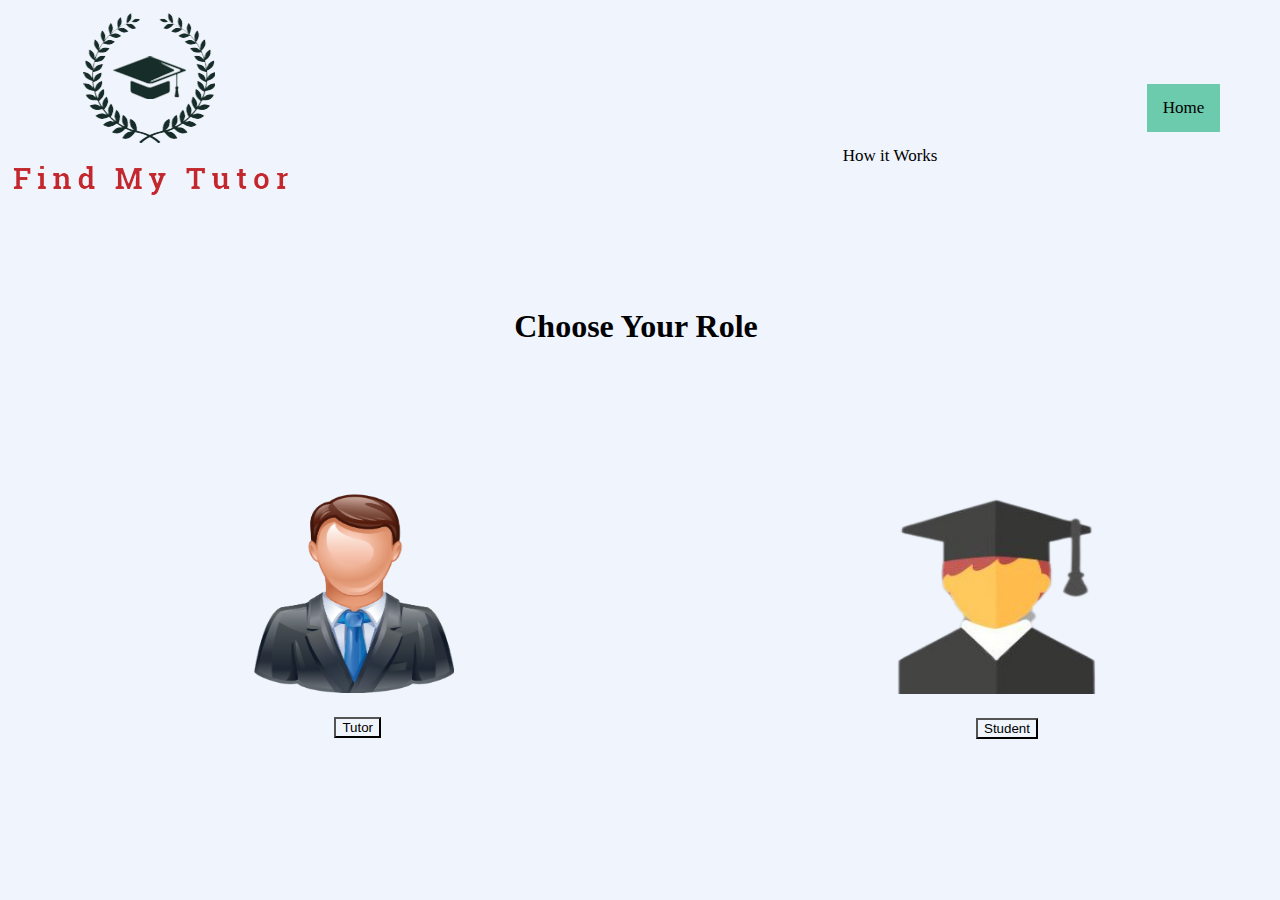
<file: index.html>
<!DOCTYPE html>
<head>
    
    <title>Home Page</title>
    <link rel="stylesheet" href="home_pg.css">
    
</head>
<body>
  
    
        <div class="st_logo">
            <img src="logo-removebg-preview.png">
        </div>

        <div class="navv">
            <div class="topnav">
                <a href="#"></a>
                <a href="#"></a>
                <a href="#"></a>
                <a href="#"></a>
                <a href="#"></a>
                <a href="#"></a>
                <a href="#"></a>
                <a href="#"></a>
                <a href="#"></a>
                <a href="#"></a>
                <a class="active" href="index.html">Home</a>
                <a href="#"></a>
                <a href="how_it_works.html">How it Works</a>
                
            </div>
        </div>

        <div class="Cntr_text">
            <h1>Choose Your Role</h1>
        </div>


        <div class="tchr_pic">
            <img src="teacher_icon_cp-removebg-preview.png" width="200" height="200">
            <div class="t_btn">

                <a href="http://localhost/Cloud_Computing_Static_Website/new_t.html">

                <button type="button">Tutor</button>
                    </a>
            </div>
        </div>

        <div class="std_pic">
            <img src="student_icon_cp-removebg-preview.png" width="200" height="200">
            <div class="s_btn">

                <a href="http://localhost/Cloud_Computing_Static_Website/new.html">


                <button type="button">Student</button>
                    </a>
            </div>
        </div>
<!-- <div style="margin-left: 50%; margin-top: 20%;">
    <label><b>Login as Admin</b></label><br><br>
    <a href="http://localhost/assignment/Project_Final/admin.html">
    <button type="button">Admin</button>
        </a>
</div> -->
        


</body>
</html>
</file>
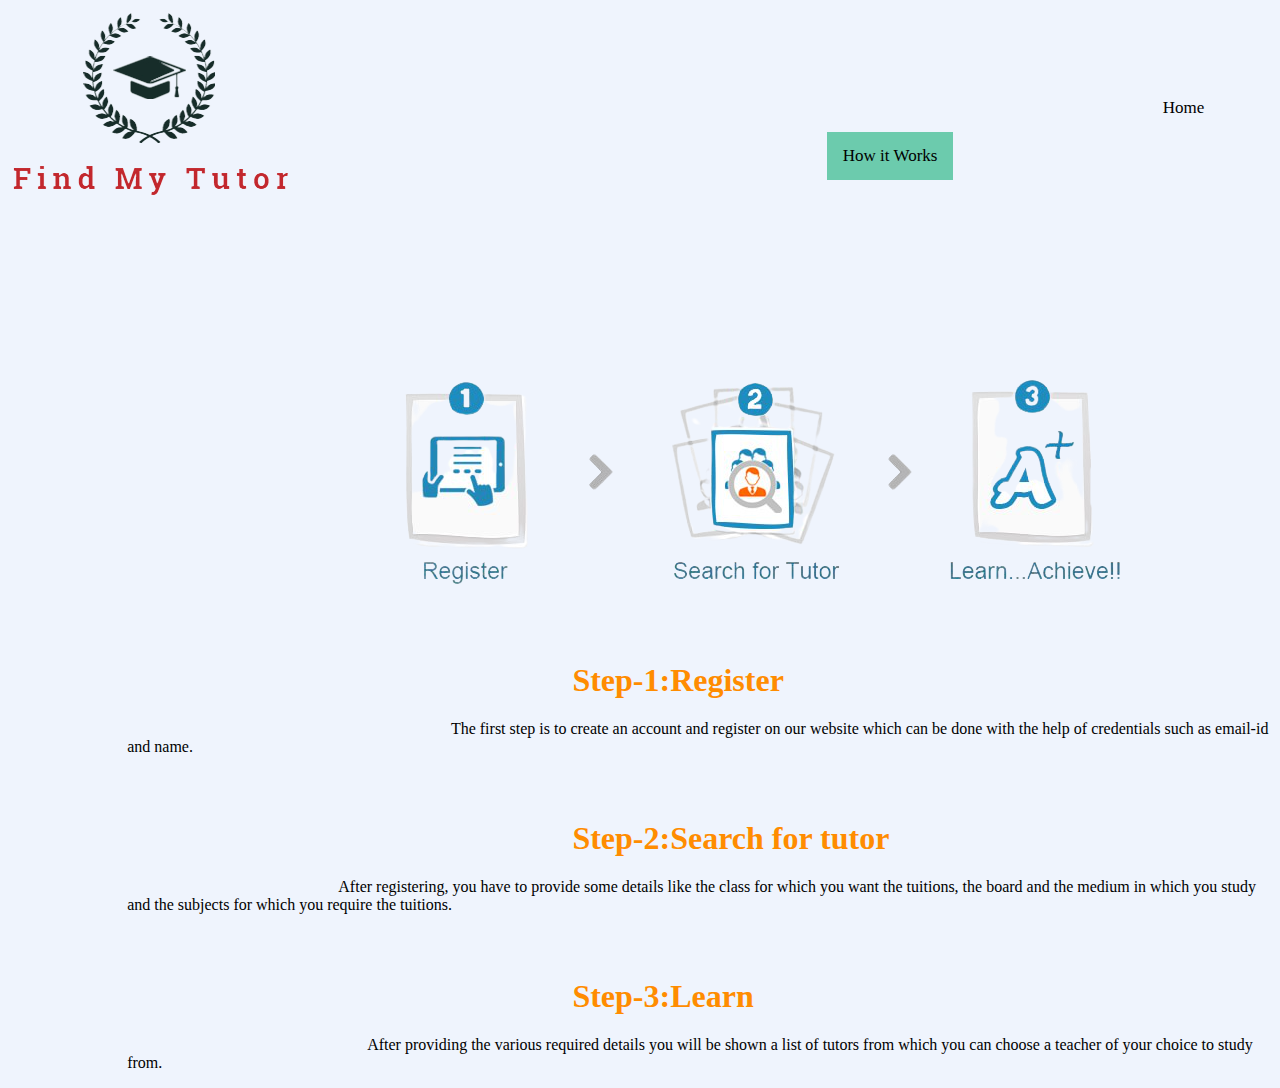
<file: how_it_works.html>
<!DOCTYPE html>
<head>
    
    <title>How it works Page</title>
    <link rel="stylesheet" href="how_it_works.css">
    
</head>
<body>
  
    <body>
        <div class="st_logo">
            <img src="logo-removebg-preview.png">
        </div>

        <div class="navv">
            <div class="topnav">
                <a href="#"></a>
                <a href="#"></a>
                <a href="#"></a>
                <a href="#"></a>
                <a href="#"></a>
                <a href="#"></a>
                <a href="#"></a>
                <a href="#"></a>
                <a href="#"></a>
                <a href="#"></a>
                <a href="index.html">Home</a>
                <a href="#"></a>
                <a class="active" href="#">How it Works</a>
                
            </div>
        </div>

        <div class="hiw_img">
            <img src="hiw-students-removebg-preview.png">
        </div>

        <div class="step">
            <h1>Step-1:Register</h1>
        </div>

        <div class="contentt">
            <p>&emsp;&emsp;&emsp;&emsp;&emsp;&emsp;&emsp;&emsp;&emsp;&emsp;&emsp;&emsp;&emsp;&emsp;&emsp;&emsp;&emsp;&emsp;&emsp;&emsp; The first step is to create an account and register on our website which can be done with the help of credentials such as email-id and name.</p>
        </div>

       
        <div class="step">
            <h1>Step-2:Search for tutor</h1>
        </div>

        <div class="contentt">
            <p>&emsp;&emsp;&emsp;&emsp;&emsp;&emsp;&emsp;&emsp;&emsp;&emsp;&emsp;&emsp;&emsp; After registering, you have to provide some details like the class for which you want the tuitions, the board and the medium in which you study and the subjects for which you require the tuitions.</p>
        </div>


        <div class="step">
            <h1>Step-3:Learn</h1>
        </div>

        <div class="contentt">
            <p>&emsp;&emsp;&emsp;&emsp;&emsp;&emsp;&emsp;&emsp;&emsp;&emsp;&emsp;&emsp;&emsp;&emsp;&emsp;After providing the various required details you will be shown a list of tutors from which you can choose a teacher of your choice to study from.</p>
        </div>
    </body>
    </html>
</file>
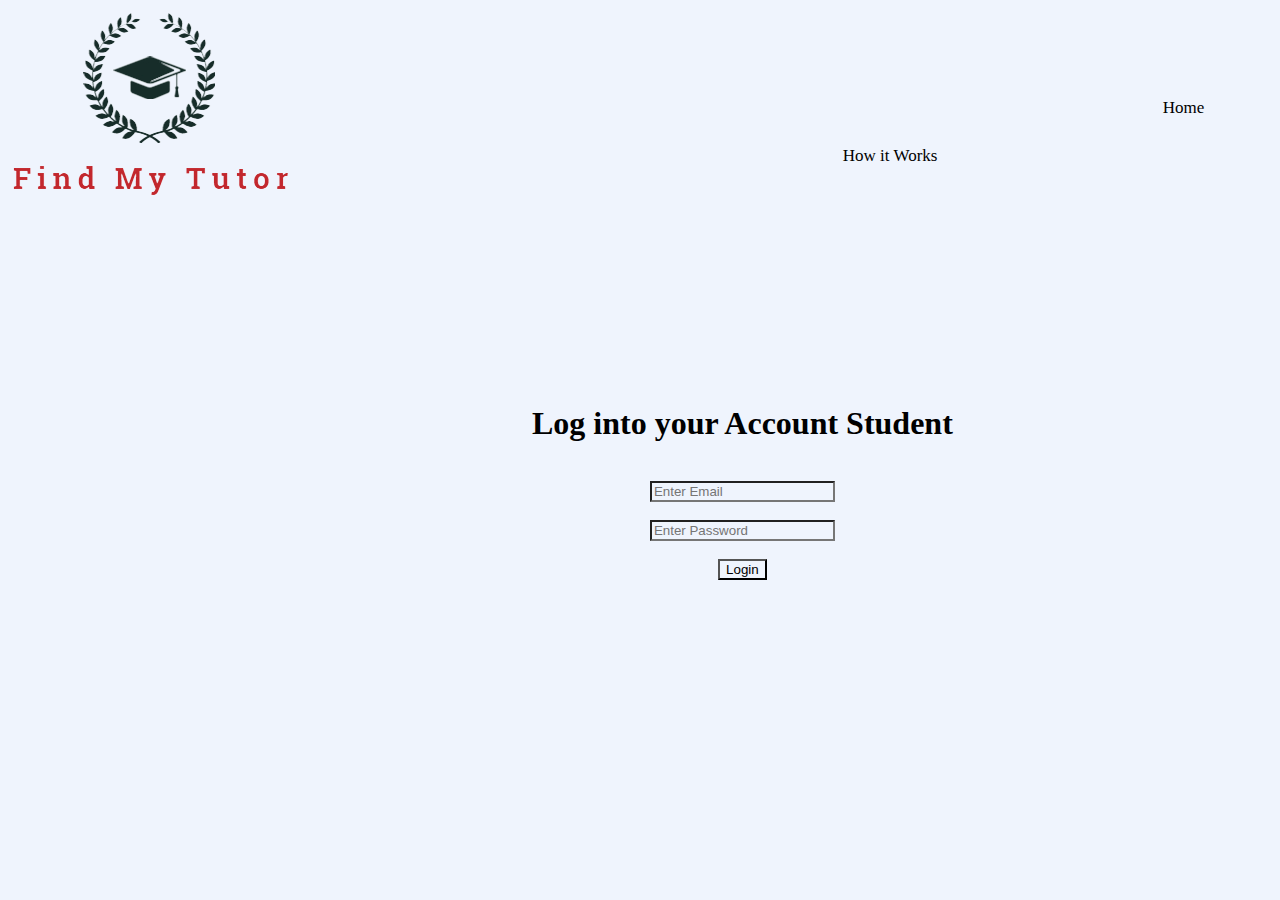
<file: login_s.html>
<!DOCTYPE html>
<head>

    <title>Login Page</title>
    <link rel="stylesheet" href="login_t.css">

    <script>
        function init()
	{
       mail = document.getElementById('email');
	   password = document.getElementById('password');
      
	   err1 = document.getElementById('err1');
	   err2 = document.getElementById('err2');
	}
	
	function validation()
	{	
      var emal= mail.value;
	  var pass = password.value;
     

      if(emal.length == 0)
	  {
	     err1.innerHTML = "Please Enter email..";
		 err1.style.color="red";
	  }	 
	  else
	  {
	    err1.innerHTML = "";
	  }


	  if(pass.length == 0)
      {
	     err2.innerHTML = "Please Enter Password..";
		 err2.style.color="red";
	  } 
	  else
	  {
	    err2.innerHTML = ""; 
	  }

    }

    </script>

</head>
<body onload="init()">
    <div class="st_logo">
        <img src="logo-removebg-preview.png">
    </div>

    <div class="navv">
        <div class="topnav">
            <a href="#"></a>
                <a href="#"></a>
                <a href="#"></a>
                <a href="#"></a>
                <a href="#"></a>
                <a href="#"></a>
                <a href="#"></a>
                <a href="#"></a>
                <a href="#"></a>
                <a href="#"></a>
                <a href="index.html">Home</a>
                <a href="#"></a>
                <a href="how_it_works.html">How it Works</a>
        </div>
    </div>


    <div class="b_b">

        <h1>Log into your Account Student</h1><br>
        
        <form action="login_s.html" method="post">
            <input type="text" placeholder="Enter Email" name="email" id="email" onkeyup="validation()">
            <span id="err1"></span><br><br>

            <input type="text" placeholder="Enter Password" name="password" id="password" onkeyup="validation()">
            <span id="err2"></span><br><br>

            <input type="submit" value="Login" onclick="validation()"><br><br>
        </form>
    </div>
    

</body>
</html>
</file>
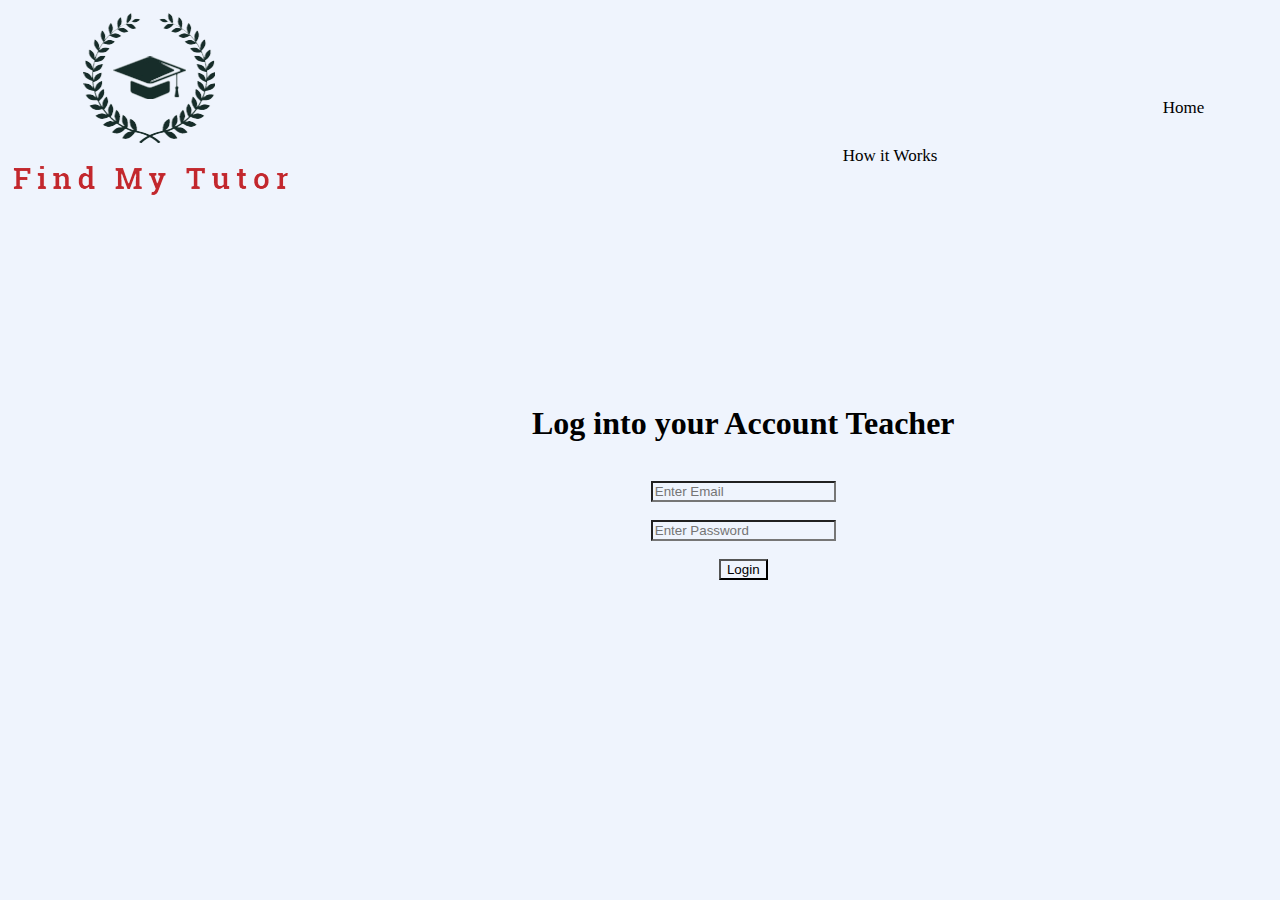
<file: login_t.html>
<!DOCTYPE html>
<head>

    <title>Login Page</title>
    <link rel="stylesheet" href="login_t.css">

    <script>
        function init()
	{
       mail = document.getElementById('email');
	   password = document.getElementById('password');
      
	   err1 = document.getElementById('err1');
	   err2 = document.getElementById('err2');
	}
	
	function validation()
	{	
      var emal= mail.value;
	  var pass = password.value;
     

      if(emal.length == 0)
	  {
	     err1.innerHTML = "Please Enter email..";
		 err1.style.color="red";
	  }	 
	  else
	  {
	    err1.innerHTML = "";
	  }


	  if(pass.length == 0)
      {
	     err2.innerHTML = "Please Enter Password..";
		 err2.style.color="red";
	  } 
	  else
	  {
	    err2.innerHTML = ""; 
	  }

    }

    </script>

</head>
<body onload="init()">
    <div class="st_logo">
        <img src="logo-removebg-preview.png">
    </div>

    <div class="navv">
        <div class="topnav">
            <a href="#"></a>
                <a href="#"></a>
                <a href="#"></a>
                <a href="#"></a>
                <a href="#"></a>
                <a href="#"></a>
                <a href="#"></a>
                <a href="#"></a>
                <a href="#"></a>
                <a href="#"></a>
                <a href="index.html">Home</a>
                <a href="#"></a>
                <a href="how_it_works.html">How it Works</a>
        </div>
    </div>
    

    <div class="b_b">

        <h1>Log into your Account Teacher</h1><br>
        
        <form action="login_t.html" method="post">
            <input type="text" placeholder="Enter Email" name="email" id="email" onkeyup="validation()">
            <span id="err1"></span><br><br>

            <input type="text" placeholder="Enter Password" name="password" id="password" onkeyup="validation()">
            <span id="err2"></span><br><br>

            <input type="submit" value="Login" onclick="validation()"><br><br>
        </form>
    </div>
    

</body>
</html>
</file>
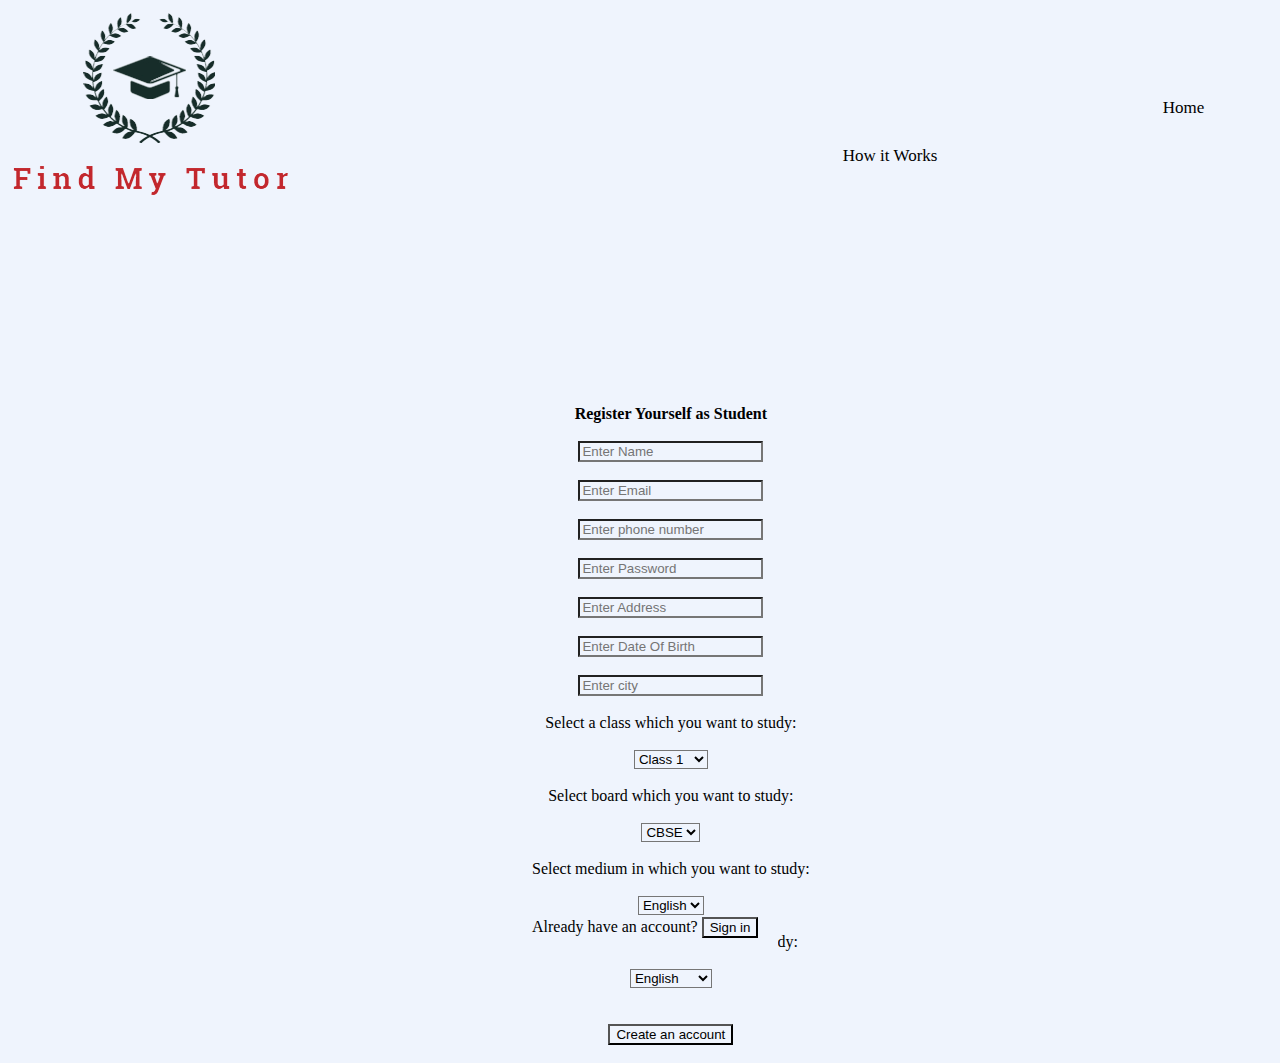
<file: new.html>
<!DOCTYPE html>
<head>
    <title>Student New registration Page</title>
    <link rel="stylesheet" href="new.css">


    <script>
        function init()
	{
	   nam = document.getElementById('nm');
       mail = document.getElementById('email');
       mobile = document.getElementById('phone');
	   password = document.getElementById('password');
       adr= document.getElementById('address');
       dbirth= document.getElementById('dob');
       city = document.getElementById('city');

	   
	   err1 = document.getElementById('err1');
	   err2 = document.getElementById('err2');
	   err3 = document.getElementById('err3');
       err4 = document.getElementById('err4');
       err5 = document.getElementById('err5');
       err6 = document.getElementById('err6');
       err7 = document.getElementById('err7');
    
	}
	
	function validation()
	{	
	  var nme = nam.value;
      var emal= mail.value;
      var mob = mobile.value;
	  var pass = password.value;
      var addres= adr.value;
	  var drth = dbirth.value;
      var ct = city.value;
     
      
	  if(nme.length == 0)
	  {
	     err1.innerHTML = "Please Enter Name..";
		 err1.style.color="red";
	  }	 
	  else
	  {
	    err1.innerHTML = "";
	  }


      if(emal.length == 0)
	  {
	     err2.innerHTML = "Please Enter email..";
		 err2.style.color="red";
	  }	 
	  else
	  {
	    err2.innerHTML = "";
	  }

      if(mob.length == 0)
	  {
	     err3.innerHTML = "Please Enter Mobile..";
	     err3.style.color = "red";
	  }
	  else if(isNaN(mob))  
	  {
	     err3.innerHTML = "Please enter only digits.";
		 err3.style.color = "red";
	  }
	  else if(mob.length<10 || mob.length>10)
	  {
	     err3.innerHTML = "Please enter 10 digit number";
		 err3.style.color="red";
	  }
	  else
	  {
	     err3.innerHTML = "";
	  }


	  if(pass.length == 0)
      {
	     err4.innerHTML = "Please Enter Password..";
		 err4.style.color="red";
	  } 
	  else if(pass.length<5 || pass.length>8)
	  {
	    err4.innerHTML = "password length must be 5 to 8 char";
		err4.style.color="red";
	  }
	  else
	  {
	    err4.innerHTML = ""; 
	  }


      if(addres.length == 0)
	  {
	     err5.innerHTML = "Please Enter address..";
		 err5.style.color="red";
	  }	 
	  else
	  {
	    err5.innerHTML = "";
	  }

      if(drth.length == 0)
	  {
	     err6.innerHTML = "Please Enter Date of Birth..";
		 err6.style.color="red";
	  }	 
	  else
	  {
	    err6.innerHTML = "";
	  }

	  

      if(ct.length == 0)
	  {
	     err7.innerHTML = "Please Enter City..";
		 err7.style.color="red";
	  }	 
	  else
	  {
	    err7.innerHTML = "";
	  }

    }

    </script>

    
</head>
<body onload="init()">
    <div class="st_logo">
        <img src="logo-removebg-preview.png">
    </div>

    <div class="navv">
        <div class="topnav">
            <a href="#"></a>
                <a href="#"></a>
                <a href="#"></a>
                <a href="#"></a>
                <a href="#"></a>
                <a href="#"></a>
                <a href="#"></a>
                <a href="#"></a>
                <a href="#"></a>
                <a href="#"></a>
                <a href="index.html">Home</a>
                <a href="#"></a>
                <a href="how_it_works.html">How it Works</a>
        </div>
    </div>

    <div class="b_b">
        <form action="new.html" method="post">
            <label><b>Register Yourself as Student</b></label><br><br>
            <input type="text" placeholder="Enter Name" name="nm" id="nm" onkeyup="validation()"> 
            <span id="err1"></span> <br><br>
            <input type="text" placeholder="Enter Email" name="email" id="email" onkeyup="validation()">
            <span id="err2"></span><br><br>
            <input type="text" placeholder="Enter phone number" name="phone" id="phone" onkeyup="validation()">
            <span id="err3"></span><br><br>
            <input type="text" placeholder="Enter Password" name="password" id="password" onkeyup="validation()">
            <span id="err4"></span><br><br>
            <input type="text" placeholder="Enter Address" name="address" id="address" onkeyup="validation()">
            <span id="err5"></span><br><br>
            <input type="text" placeholder="Enter Date Of Birth" name="dob" id="dob" onkeyup="validation()">
            <span id="err6"></span><br><br>


            <input type="text" placeholder="Enter city" name="city" id="city" onkeyup="validation()">
            <span id="err7"></span><br><br>

            <label for="class">Select a class which you want to study:</label><br><br>

		<select name="class" id="class">
		<option value="Class 1">Class 1</option>
		<option value="Class 2">Class 2</option>
		<option value="Class 3">Class 3</option>
		<option value="Class 4">Class 4</option>
		<option value="Class 5">Class 5</option>
		<option value="Class 6">Class 6</option>
		<option value="Class 7">Class 7</option>
		<option value="Class 8">Class 8</option>
		<option value="Class 9">Class 9</option>
		<option value="Class 10">Class 10</option>
		<option value="Class 11">Class 11</option>
		<option value="Class 12">Class 12</option>
		</select>



        <br><br><label for="board">Select board which you want to study:</label><br><br>

<select name="board" id="board">
  <option value="CBSE">CBSE</option>
  <option value="ICSE">ICSE</option>
</select>

<br><br><label for="medium">Select medium in which you want to study:</label><br><br>

<select name="medium" id="medium">
  <option value="English">English</option>
  <option value="Hindi">Hindi</option>
</select>

<br><br><label for="subject">Select subject which you want to study:</label><br><br>

<select name="subject" id="subject">
  <option value="English">English</option>
  <option value="Hindi">Hindi</option>
  <option value="Maths">Maths</option>
  <option value="Physics">Physics</option>
  <option value="Chemistry">Chemistry</option>
  <option value="Biology">Biology</option>
</select>
<br><br><br><input type="submit" value="Create an account" onclick="validation()"><br><br>

            
</form> 
    </div>


    <div style="margin-top: 40%;position: absolute;text-align: center;top: 45%;left:40%;padding: 0 20px;">
        <form action="login_s.html">
<label>Already have an account?</label> 
<input type="submit" value="Sign in"><br><br>
        </form>
    </div>


</body>
</html>
</file>
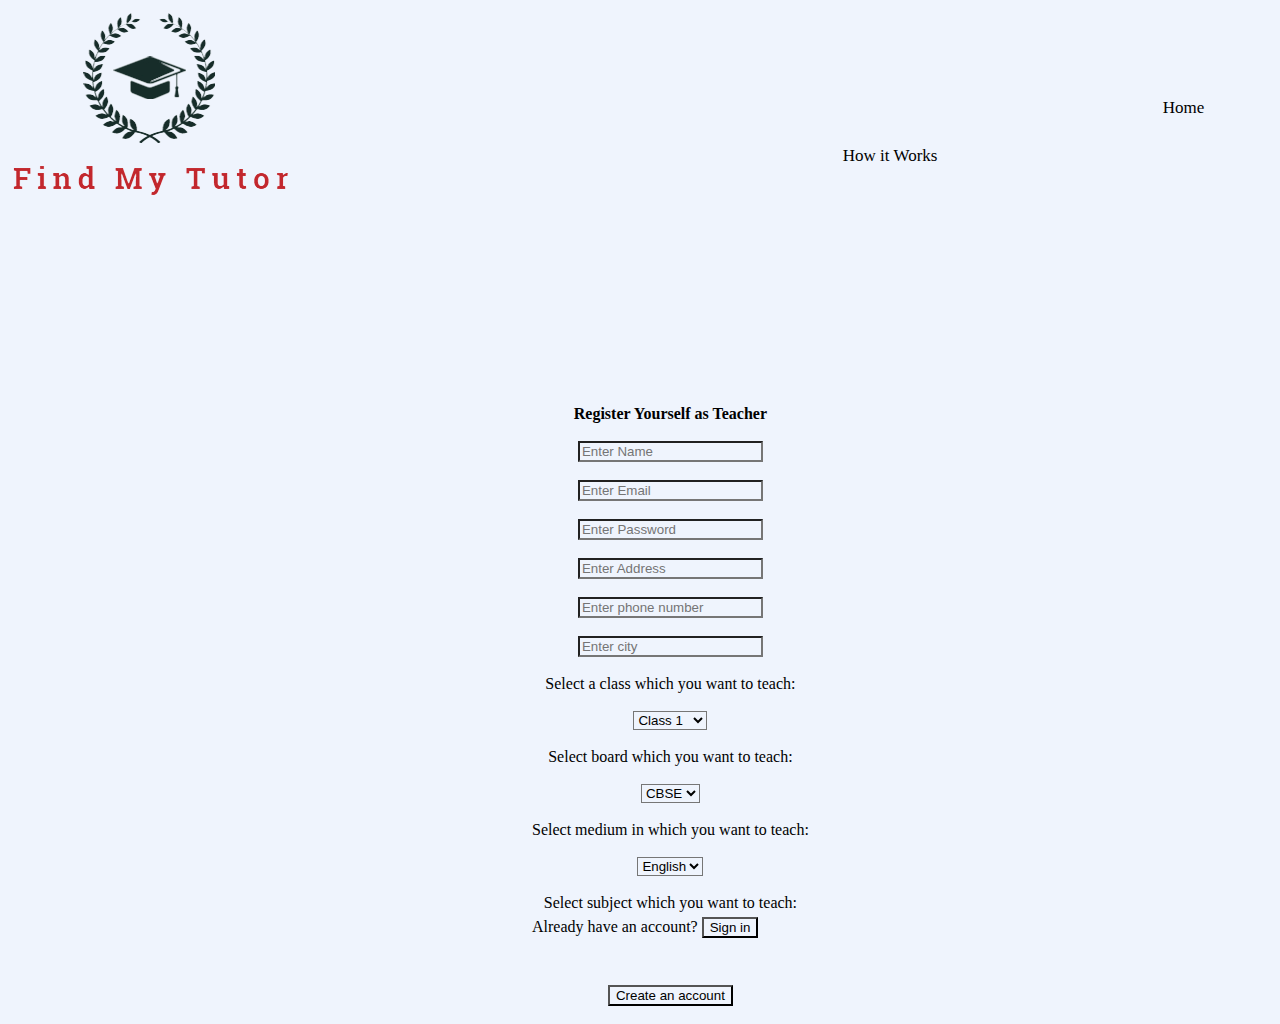
<file: new_t.html>
<!DOCTYPE html>
<head>
    <title>New registration Page</title>
    <link rel="stylesheet" href="new.css">


    <script>
        function init()
	{
	   nam = document.getElementById('nm');
       mail = document.getElementById('email');
	   password = document.getElementById('password');
       adr= document.getElementById('address');
       mobile = document.getElementById('phone');
       city = document.getElementById('city');

	   
	   err1 = document.getElementById('err1');
	   err2 = document.getElementById('err2');
	   err3 = document.getElementById('err3');
       err4 = document.getElementById('err4');
       err5 = document.getElementById('err5');
       err6 = document.getElementById('err6');
    
	}
	
	function validation()
	{	
	  var nme = nam.value;
      var emal= mail.value;
	  var pass = password.value;
      var addres= adr.value;
	  var mob = mobile.value;
      var ct = city.value;
     
      
	  if(nme.length == 0)
	  {
	     err1.innerHTML = "Please Enter Name..";
		 err1.style.color="red";
	  }	 
	  else
	  {
	    err1.innerHTML = "";
	  }


      if(emal.length == 0)
	  {
	     err2.innerHTML = "Please Enter email..";
		 err2.style.color="red";
	  }	 
	  else
	  {
	    err2.innerHTML = "";
	  }


	  if(pass.length == 0)
      {
	     err3.innerHTML = "Please Enter Password..";
		 err3.style.color="red";
	  } 
	  else if(pass.length<5 || pass.length>8)
	  {
	    err3.innerHTML = "password length must be 5 to 8 char";
		err3.style.color="red";
	  }
	  else
	  {
	    err3.innerHTML = ""; 
	  }


      if(addres.length == 0)
	  {
	     err4.innerHTML = "Please Enter adress..";
		 err4.style.color="red";
	  }	 
	  else
	  {
	    err4.innerHTML = "";
	  }


	  if(mob.length == 0)
	  {
	     err5.innerHTML = "Please Enter Mobile..";
	     err5.style.color = "red";
	  }
	  else if(isNaN(mob))  
	  {
	     err5.innerHTML = "Please enter only digits.";
		 err5.style.color = "red";
	  }
	  else if(mob.length<10 || mob.length>10)
	  {
	     err5.innerHTML = "Please enter 10 digit number";
		 err5.style.color="red";
	  }
	  else
	  {
	     err5.innerHTML = "";
	  }

      if(ct.length == 0)
	  {
	     err6.innerHTML = "Please Enter City..";
		 err6.style.color="red";
	  }	 
	  else
	  {
	    err6.innerHTML = "";
	  }

    }

    </script>


</head>
<body onload="init()">
    <div class="st_logo">
        <img src="logo-removebg-preview.png">
    </div>

    <div class="navv">
        <div class="topnav">
            <a href="#"></a>
                <a href="#"></a>
                <a href="#"></a>
                <a href="#"></a>
                <a href="#"></a>
                <a href="#"></a>
                <a href="#"></a>
                <a href="#"></a>
                <a href="#"></a>
                <a href="#"></a>
                <a href="index.html">Home</a>
                <a href="#"></a>
                <a href="how_it_works.html">How it Works</a>
        </div>
    </div>

    <div class="b_b">
        <form action="new_t.html" method="post">
            <label><b>Register Yourself as Teacher</b></label><br><br>
            <input type="text" placeholder="Enter Name" name="nm" id="nm" onkeyup="validation()">
        <span id="err1"></span><br><br>
        <input type="text" placeholder="Enter Email" name="email" id="email" onkeyup="validation()">
        <span id="err2"></span><br><br>
        <input type="text" placeholder="Enter Password" name="password" id="password" onkeyup="validation()">
        <span id="err3"></span><br><br>
        <input type="text" placeholder="Enter Address" name="address" id="address" onkeyup="validation()">
        <span id="err4"></span><br><br>
        <input type="text" placeholder="Enter phone number" name="phone" id="phone" onkeyup="validation()">
        <span id="err5"></span><br><br>


            <input type="text" placeholder="Enter city" name="city" id="city" onkeyup="validation()"><span id="err6"></span><br><br>

            <label for="class">Select a class which you want to teach:</label><br><br>

		<select name="class" id="class">
		<option value="Class 1">Class 1</option>
		<option value="Class 2">Class 2</option>
		<option value="Class 3">Class 3</option>
		<option value="Class 4">Class 4</option>
		<option value="Class 5">Class 5</option>
		<option value="Class 6">Class 6</option>
		<option value="Class 7">Class 7</option>
		<option value="Class 8">Class 8</option>
		<option value="Class 9">Class 9</option>
		<option value="Class 10">Class 10</option>
		<option value="Class 11">Class 11</option>
		<option value="Class 12">Class 12</option>
		</select>



        <br><br><label for="board">Select board which you want to teach:</label><br><br>

<select name="board" id="board">
  <option value="CBSE">CBSE</option>
  <option value="ICSE">ICSE</option>
</select>

<br><br><label for="medium">Select medium in which you want to teach:</label><br><br>

<select name="medium" id="medium">
  <option value="English">English</option>
  <option value="Hindi">Hindi</option>
</select>

<br><br><label for="subject">Select subject which you want to teach:</label><br><br>

<select name="subject" id="subject">
  <option value="English">English</option>
  <option value="Hindi">Hindi</option>
  <option value="Maths">Maths</option>
  <option value="Physics">Physics</option>
  <option value="Chemistry">Chemistry</option>
  <option value="Biology">Biology</option>
</select>
<br><br><br><input type="submit" value="Create an account" onclick="validation()"><br><br>

            
</form> 
    </div>


    <div style="margin-top: 40%;position: absolute;text-align: center;top: 45%;left:40%;padding: 0 20px;">
        <form action="login_t.html">
<label>Already have an account?</label> 
<input type="submit" value="Sign in"><br><br>
        </form>
    </div>


</body>
</html>
</file>
<file: home_pg.css>
* {
  background-color: #eff4fd;
  margin-top: 0%;
  margin-left: 0%;
}

.st_logo {
  margin-top: 0%;
  margin-left: 0%;
}

.navv {
  margin-top: -12%;
  margin-left: 65%;
}

.topnav {
  overflow: hidden;
}

.topnav a {
  float: left;
  color: black;
  text-align: center;
  padding: 14px 16px;
  text-decoration: none;
  font-size: 17px;
}

.topnav a:hover {
  background-color: #ddd;
  color: black;
  text-transform: uppercase;
}

.topnav a.active {
  background-color: #04aa6d8e;
  color: black;
}

.Cntr_text {
  margin-top: 10%;
  text-align: center;
}

.std_pic {
  margin-top: 10%;
  margin-left: 70%;
  float: left;
  position: fixed;
}

.tchr_pic {
  margin-top: 10%;
  margin-left: 20%;
  float: left;
}

.t_btn {
  align-content: center;
  margin-left: 40%;
  margin-top: 10%;
}

.s_btn {
  align-content: center;
  margin-left: 40%;
  margin-top: 10%;
}
</file>
<file: how_it_works.css>
*{
    background-color: #eff4fd;
    margin-top: 0%;
    margin-left: 0%;
}



.st_logo{
    margin-top: 0%;
    margin-left: 0%;
}

.navv{
    margin-top: -12%;
    margin-left: 65%;
}

.topnav {
overflow: hidden;
}

.topnav a {
float: left;
color: black;
text-align: center;
padding: 14px 16px;
text-decoration: none;
font-size: 17px;
}

.topnav a:hover {
background-color: #ddd;
color: black;
text-transform: uppercase;
}

.topnav a.active {
background-color: #04aa6d8e;
color: black;
}

.hiw_img{
    align-self: center;
    margin-top: 15%;
    margin-left: 28%;
}

.step{
    color: darkorange;
    align-self: center;
    margin-top: 5%;
    margin-left: 45%;
}

.contentt{
    color: black;
  
    margin-top: 0%;
    margin-left: 10%;
}
</file>
<file: login_t.css>
*{
    background-color: #eff4fd;
    margin-top: 0%;
    margin-left: 0%;
}


.st_logo{
    margin-top: 0%;
    margin-left: 0%;
}

.navv{
    margin-top: -12%;
    margin-left: 65%;
}

.topnav {
overflow: hidden;
}

.topnav a {
float: left;
color: black;
text-align: center;
padding: 14px 16px;
text-decoration: none;
font-size: 17px;
}

.topnav a:hover {
background-color: #ddd;
color: black;
text-transform: uppercase;
}

.topnav a.active {
background-color: #04aa6d8e;
color: black;
}



.b_b{
    position: absolute;
    text-align: center;
    top: 45%;
    left:40%;
    padding: 0 20px;
}
</file>
<file: new.css>
*{
    background-color: #eff4fd;
    margin-top: 0%;
    margin-left: 0%;
}



.st_logo{
    margin-top: 0%;
    margin-left: 0%;
}

.navv{
    margin-top: -12%;
    margin-left: 65%;
}

.topnav {
overflow: hidden;
}

.topnav a {
float: left;
color: black;
text-align: center;
padding: 14px 16px;
text-decoration: none;
font-size: 17px;
}

.topnav a:hover {
background-color: #ddd;
color: black;
text-transform: uppercase;
}

.topnav a.active {
background-color: #04aa6d8e;
color: black;
}

.b_b{
    position: absolute;
    text-align: center;
    top: 45%;
    left:40%;
    padding: 0 20px;
}
</file>
